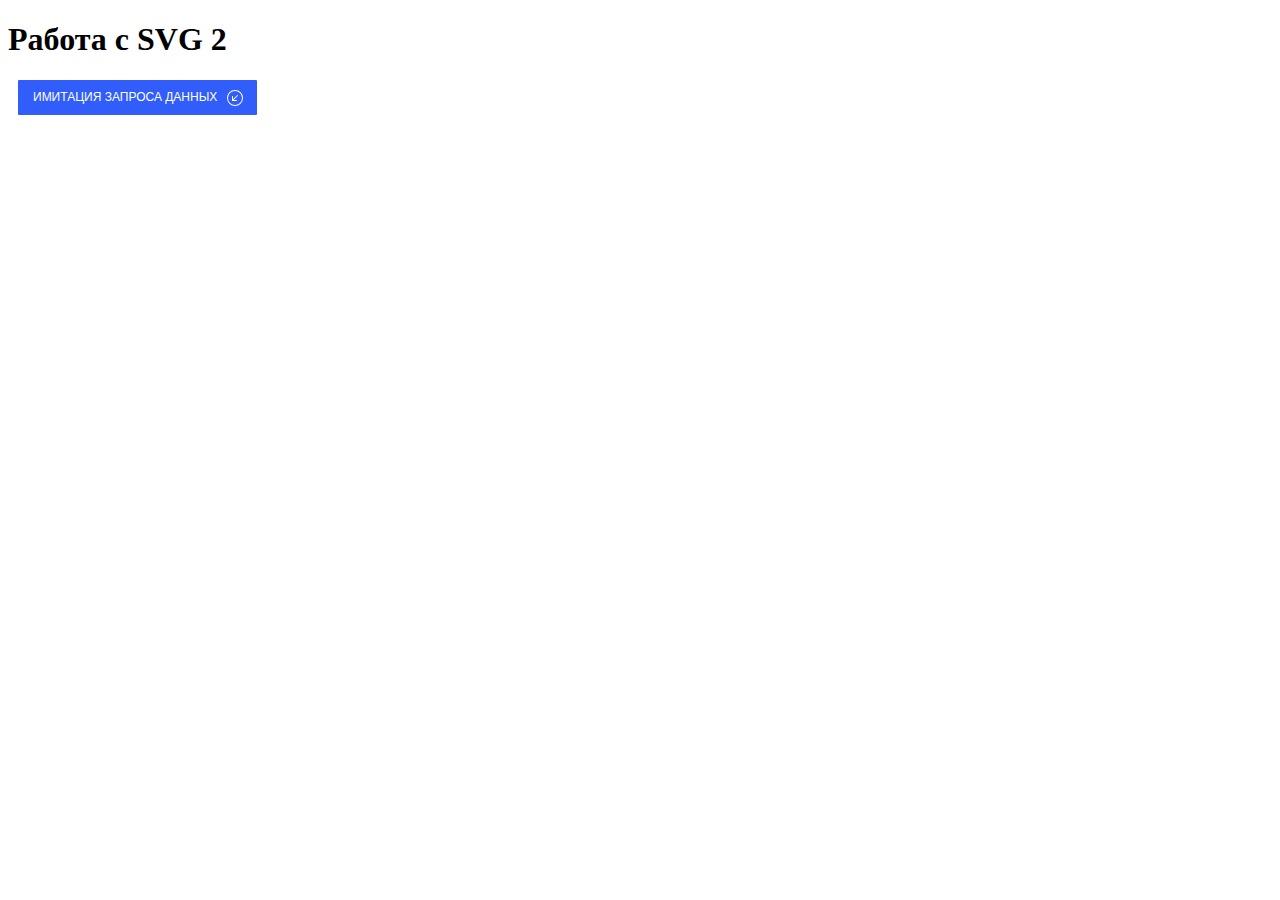
<file: C6_Task1/index.html>
<!DOCTYPE html>
<html lang="en" >
<head>
  <meta charset="UTF-8">
  <title>CodePen - С6_Task1</title>
  <link rel="stylesheet" href="./style.css">

</head>
<body>
<!-- partial:index.partial.html -->
<h1>Работа с SVG 2</h1>

<button class="btn j-btn-test">
  <div class="btn_text">Имитация запроса данных</div>
  
  <div class="btn_icon">
    <!--   конец вставки SVG иконки   -->
  </div>
 
</button>
<!-- partial -->
  <script  src="./script.js"></script>

</body>
</html>
</file>
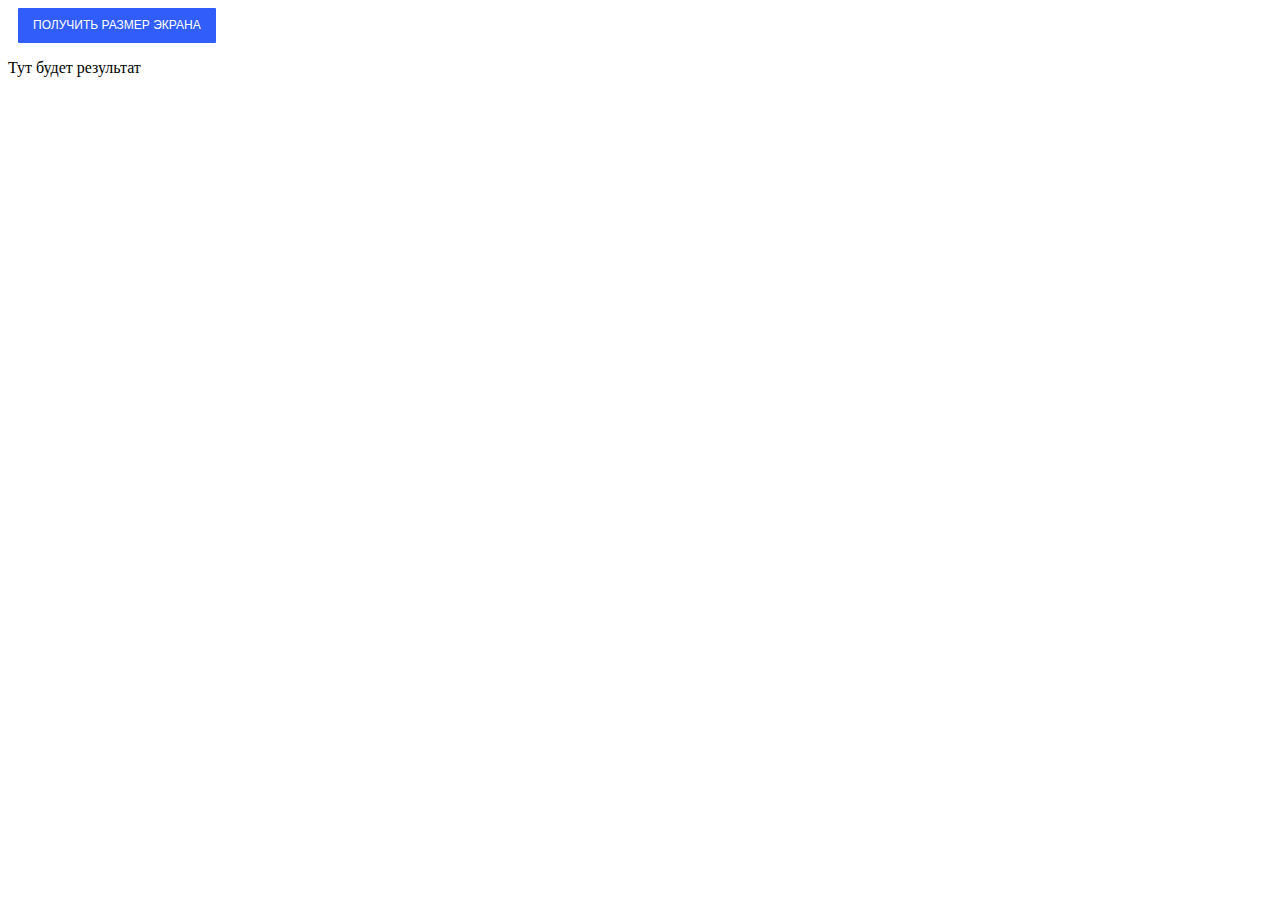
<file: C6_Task2/index.html>
<!DOCTYPE html>
<html lang="en" >
<head>
  <meta charset="UTF-8">
  <title>CodePen - С6_Task2</title>
  <link rel="stylesheet" href="./style.css">

</head>
<body>
<!-- partial:index.partial.html -->
<button class="btn j-btn-getsize">
  Получить размер экрана
</button>

<p id = "outputText">Тут будет результат</p>
<!-- partial -->
  <script  src="./script.js"></script>

</body>
</html>
</file>
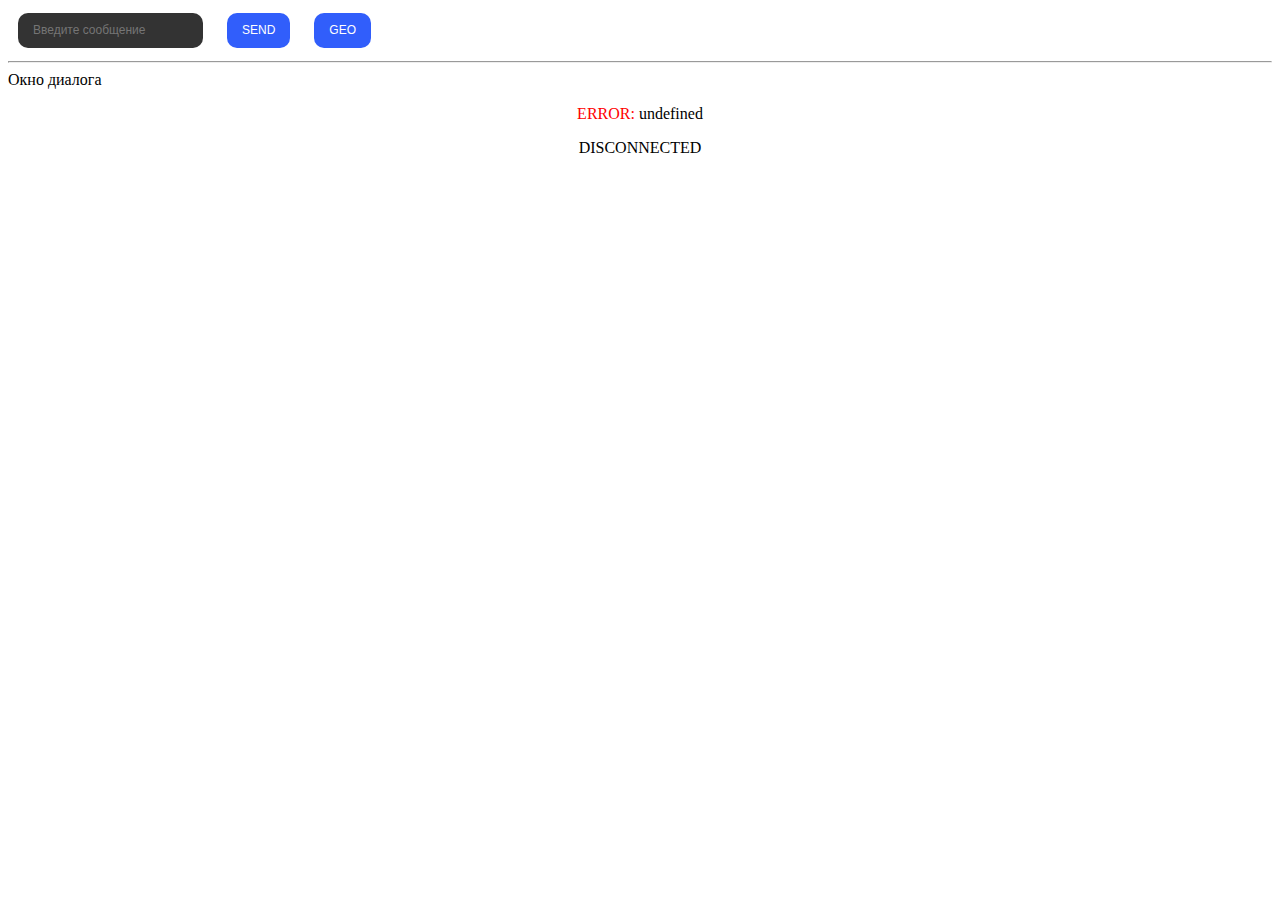
<file: C6_Task3/index.html>
<!DOCTYPE html>
<html lang="en" >
<head>
  <meta charset="UTF-8">
  <title>CodePen - С6_Task3</title>
  <link rel="stylesheet" href="./style.css">

</head>
<body>
<!-- partial:index.partial.html -->
<input class="textInput" type="text" id="inputMessage" name="inputForm" placeholder="Введите сообщение">

<button class="btn btnSend" action="">SEND</button>

<button class="btn btnGeo" action="">GEO</button>

<hr>
<div class="chat chatArea">Окно диалога</div>
<!-- partial -->
  <script  src="./script.js"></script>

</body>
</html>
</file>
<file: C6_Task1/style.css>
.btn {
  padding: 0;
  background-color: transparent;
  border: none;
  outline: none;
  -webkit-tap-highlight-color: transparent;
  box-shadow: none;
  cursor: pointer;
  
  display: flex;
  margin: 5px 10px;
  padding: 10px 15px;
  border-radius: 1px;
  font-size: 12px;
  line-height: 15px;
  text-transform: uppercase;
  color: white;
  background: #315efb;
  transition: 0.3s;
}

.btn:hover {
  box-shadow: 0px 2px 8px 2px rgba(141,150,178,.3);
  transform: scale(1.05);
}

.btn_text {
  margin-right: 10px;
}

.btn_icon {
  width: 15px;
  height: 15px;
  font-size: 15px;
}

.btn--magic .btn_icon {
  animation-duration: 1s;
  animation-name: magic;
  animation-iteration-count: infinite;
}

@keyframes magic {
  from {
    transform: rotate(0);
  }

  to {
    transform: rotate(360deg);
  }
}
</file>
<file: C6_Task2/style.css>
.btn {
  padding: 0;
  background-color: transparent;
  border: none;
  outline: none;
  -webkit-tap-highlight-color: transparent;
  box-shadow: none;
  cursor: pointer;
  
  display: flex;
  margin: 5px 10px;
  padding: 10px 15px;
  border-radius: 1px;
  font-size: 12px;
  line-height: 15px;
  text-transform: uppercase;
  color: white;
  background: #315efb;
  transition: 0.3s;
}
</file>
<file: C6_Task3/style.css>
.btn {
  padding: 0;
  background-color: transparent;
  border: none;
  outline: none;
  -webkit-tap-highlight-color: transparent;
  box-shadow: none;
  cursor: pointer;
  margin: 5px 10px;
  padding: 10px 15px;
  border-radius: 10px;
  font-size: 12px;
  line-height: 15px;
  text-transform: uppercase;
  color: white;
  background: #315efb;
  transition: 0.3s;
}

.btn:hover {
  box-shadow: 0px 2px 8px 2px rgba(141,150,178,.3);
  transform: scale(1.05);
}

.textInput {
  padding: 0;
  background-color: transparent;
  border: none;
  outline: none;
  -webkit-tap-highlight-color: transparent;
  box-shadow: none;
  margin: 5px 10px;
  padding: 10px 15px;
  border-radius: 10px;
  font-size: 12px;
  line-height: 15px;
  color: white;
  background: #333333;
  transition: 0.3s;
}

.geoLink{
  text-align = right;
  float: right;
}
</file>
